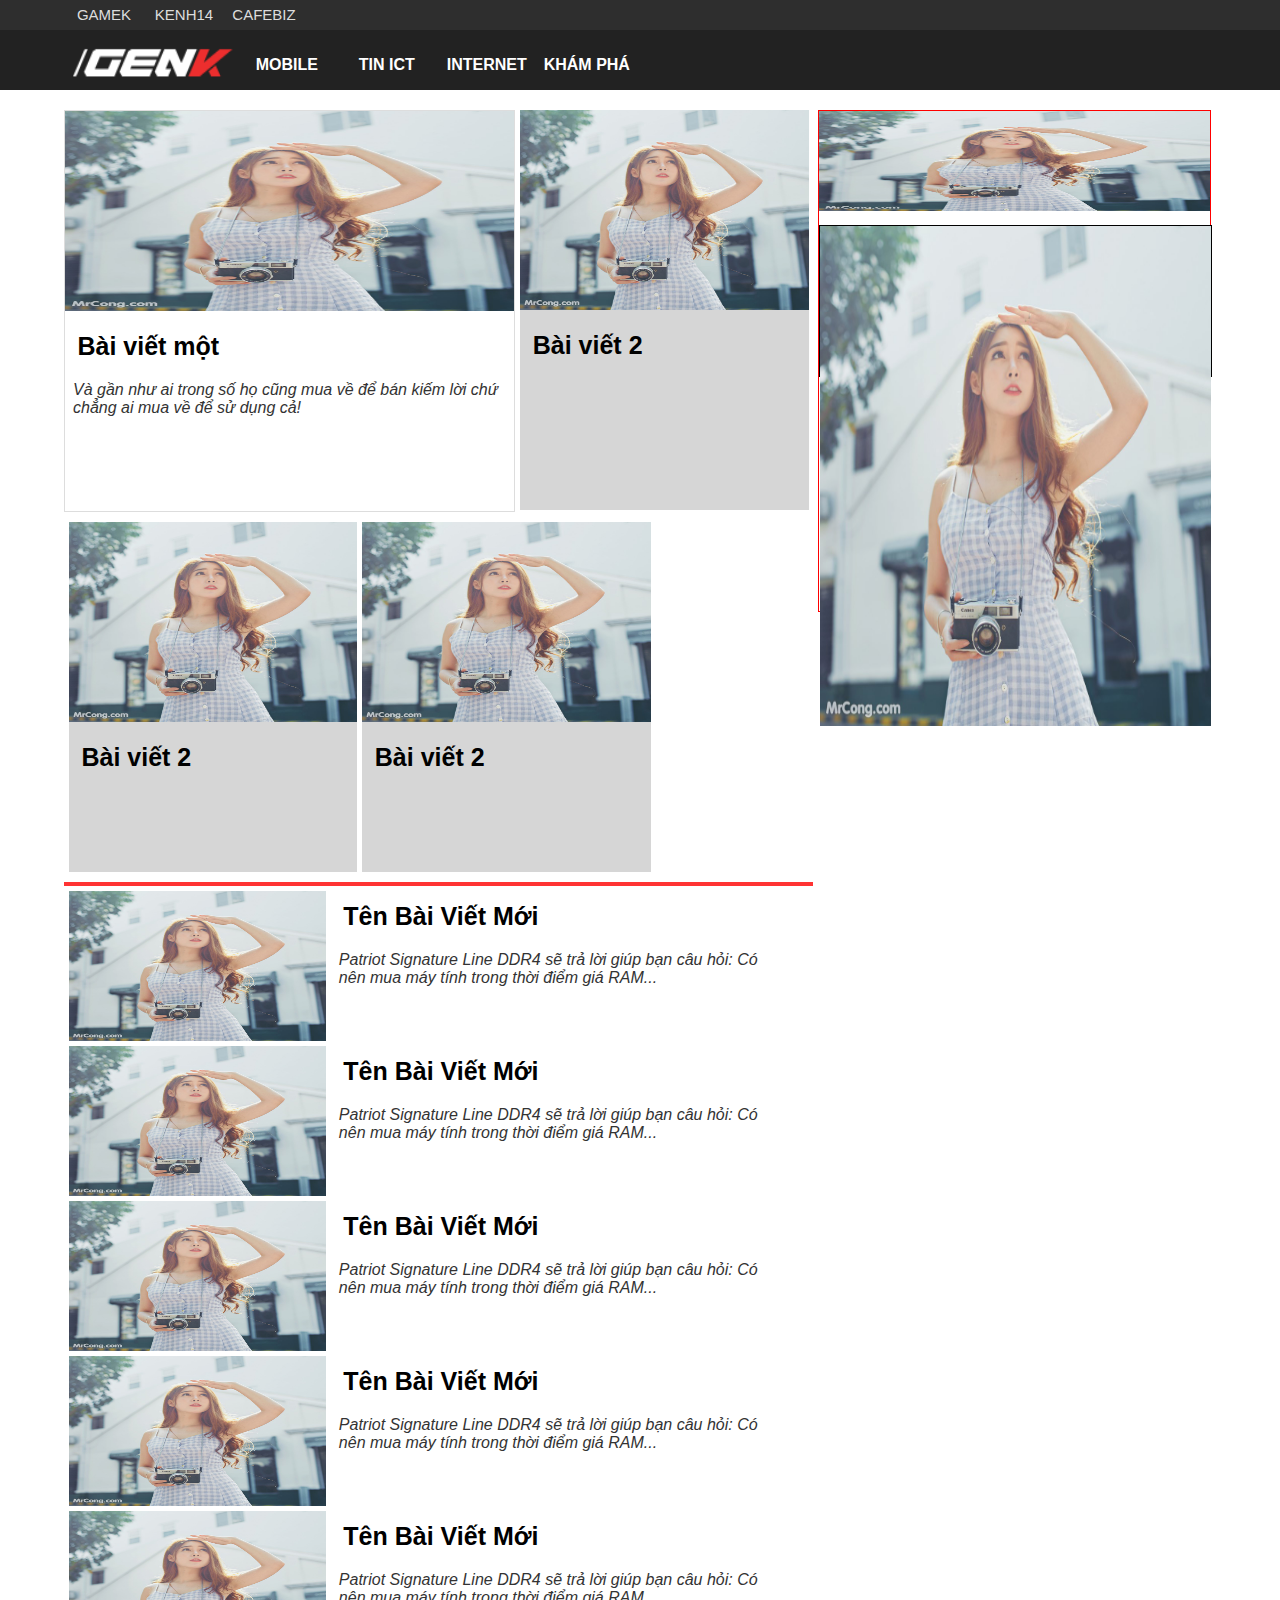
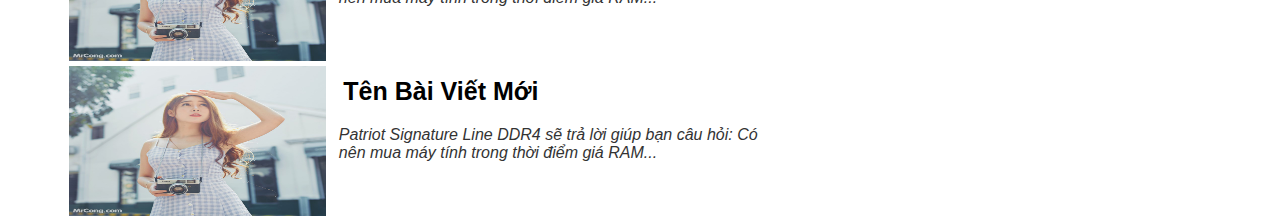
<file: genk/index.html>
<!DOCTYPE html>
<html>
<head>
	<title>Trang Genk Demo - E đã xin anh</title>
	<meta charset="utf-8">
	<link rel="stylesheet" href="css/style.css" type="text/css"/>
</head>
<body>
	<div id="top">
		<div id="top-content">
			<ul>
				<li><a href="#">GAMEK</a></li>
				<li><a href="#">KENH14</a></li>
				<li><a href="#">CAFEBIZ</a></li>
			</ul>
		</div><!--top-content-->
	</div><!--top-->
	<div id="header">
		<div id="header-content">
				<div class="logo">
					<img src="img/logo.png">
				</div><!--logo-->

				<div class="menu">
					<ul>
						<li><a href="#">MOBILE</a></li>
						<li><a href="#">TIN ICT</a></li>
						<li><a href="#">INTERNET</a></li>
						<li><a href="#">KHÁM PHÁ</a></li>
					</ul>
				</div><!--menu-->

		</div><!--header-conntent-->

	</div><!--header-->

	<div style="clear:left;"></div>
	<div id="main">
		<div id="main-left">
			<div class="main-top">
				<div class="main-top-left">

					<div class="main-top-img">
						<img src="img/anh.jpg">
					</div><!--main-top-img-->
					<div class="main-top-content">
						<h3><a href="#">Bài viết một</a></h3>
						<p>Và gần như ai trong số họ cũng mua về để bán kiếm lời chứ chẳng ai mua về để sử dụng cả!</p>
					</div><!--main-top-content-->


				</div><!--main-top-left-->
				<div class="main-top-right">

					<div class="main-top-img">
						<img src="img/anh.jpg">
					</div><!--main-top-img-->
					<div class="main-top-content">
						<h3><a href="#">Bài viết 2</a></h3>

					</div><!--main-top-content-->
					

				</div><!--main-top-right-->

			</div><!--main-top-->
			<div style="clear:left;"></div>
			<div class="banner">
				<div class="main-top-right" style="height:350px;">

					<div class="main-top-img">
						<img src="img/anh.jpg">
					</div><!--main-top-img-->
					<div class="main-top-content">
						<h3><a href="#">Bài viết 2</a></h3>

					</div><!--main-top-content-->
					

				</div><!--main-top-right-->
				<div class="main-top-right" style="height:350px;">

					<div class="main-top-img">
						<img src="img/anh.jpg">
					</div><!--main-top-img-->
					<div class="main-top-content">
						<h3><a href="#">Bài viết 2</a></h3>

					</div><!--main-top-content-->
					

				</div><!--main-top-right-->

			</div><!--banner-->

			<div style="clear:left;"></div>
			<div class="index-main">
				<div class="main-content">
					<div class="main-content-img">
						<img src="img/anh.jpg">
					</div><!--main-content-img-->
					<div class="main-content-excerpt">
						<h3><a href="#">Tên Bài Viết Mới</a></h3>
						<p>Patriot Signature Line DDR4 sẽ trả lời giúp bạn câu hỏi: Có nên mua máy tính trong thời điểm giá RAM...</p>
					</div><!--main-content-excerpt-->

				</div><!--main-conetnt-->
				<div class="main-content">
					<div class="main-content-img">
						<img src="img/anh.jpg">
					</div><!--main-content-img-->
					<div class="main-content-excerpt">
						<h3><a href="#">Tên Bài Viết Mới</a></h3>
						<p>Patriot Signature Line DDR4 sẽ trả lời giúp bạn câu hỏi: Có nên mua máy tính trong thời điểm giá RAM...</p>
					</div><!--main-content-excerpt-->

				</div><!--main-conetnt-->
				<div class="main-content">
					<div class="main-content-img">
						<img src="img/anh.jpg">
					</div><!--main-content-img-->
					<div class="main-content-excerpt">
						<h3><a href="#">Tên Bài Viết Mới</a></h3>
						<p>Patriot Signature Line DDR4 sẽ trả lời giúp bạn câu hỏi: Có nên mua máy tính trong thời điểm giá RAM...</p>
					</div><!--main-content-excerpt-->

				</div><!--main-conetnt-->
				<div class="main-content">
					<div class="main-content-img">
						<img src="img/anh.jpg">
					</div><!--main-content-img-->
					<div class="main-content-excerpt">
						<h3><a href="#">Tên Bài Viết Mới</a></h3>
						<p>Patriot Signature Line DDR4 sẽ trả lời giúp bạn câu hỏi: Có nên mua máy tính trong thời điểm giá RAM...</p>
					</div><!--main-content-excerpt-->

				</div><!--main-conetnt-->
				<div class="main-content">
					<div class="main-content-img">
						<img src="img/anh.jpg">
					</div><!--main-content-img-->
					<div class="main-content-excerpt">
						<h3><a href="#">Tên Bài Viết Mới</a></h3>
						<p>Patriot Signature Line DDR4 sẽ trả lời giúp bạn câu hỏi: Có nên mua máy tính trong thời điểm giá RAM...</p>
					</div><!--main-content-excerpt-->

				</div><!--main-conetnt-->
				<div class="main-content">
					<div class="main-content-img">
						<img src="img/anh.jpg">
					</div><!--main-content-img-->
					<div class="main-content-excerpt">
						<h3><a href="#">Tên Bài Viết Mới</a></h3>
						<p>Patriot Signature Line DDR4 sẽ trả lời giúp bạn câu hỏi: Có nên mua máy tính trong thời điểm giá RAM...</p>
					</div><!--main-content-excerpt-->

				</div><!--main-conetnt-->

			</div><!--index-main-->

		</div><!--mian-left-->

		<div id="main-right">
			<img src="img/anh.jpg">
			
			<div class="img">
				<img src="img/anh.jpg">

			</div>
		</div><!--main-right-->

	</div><!--main-->	
</body>
</html>
</file>
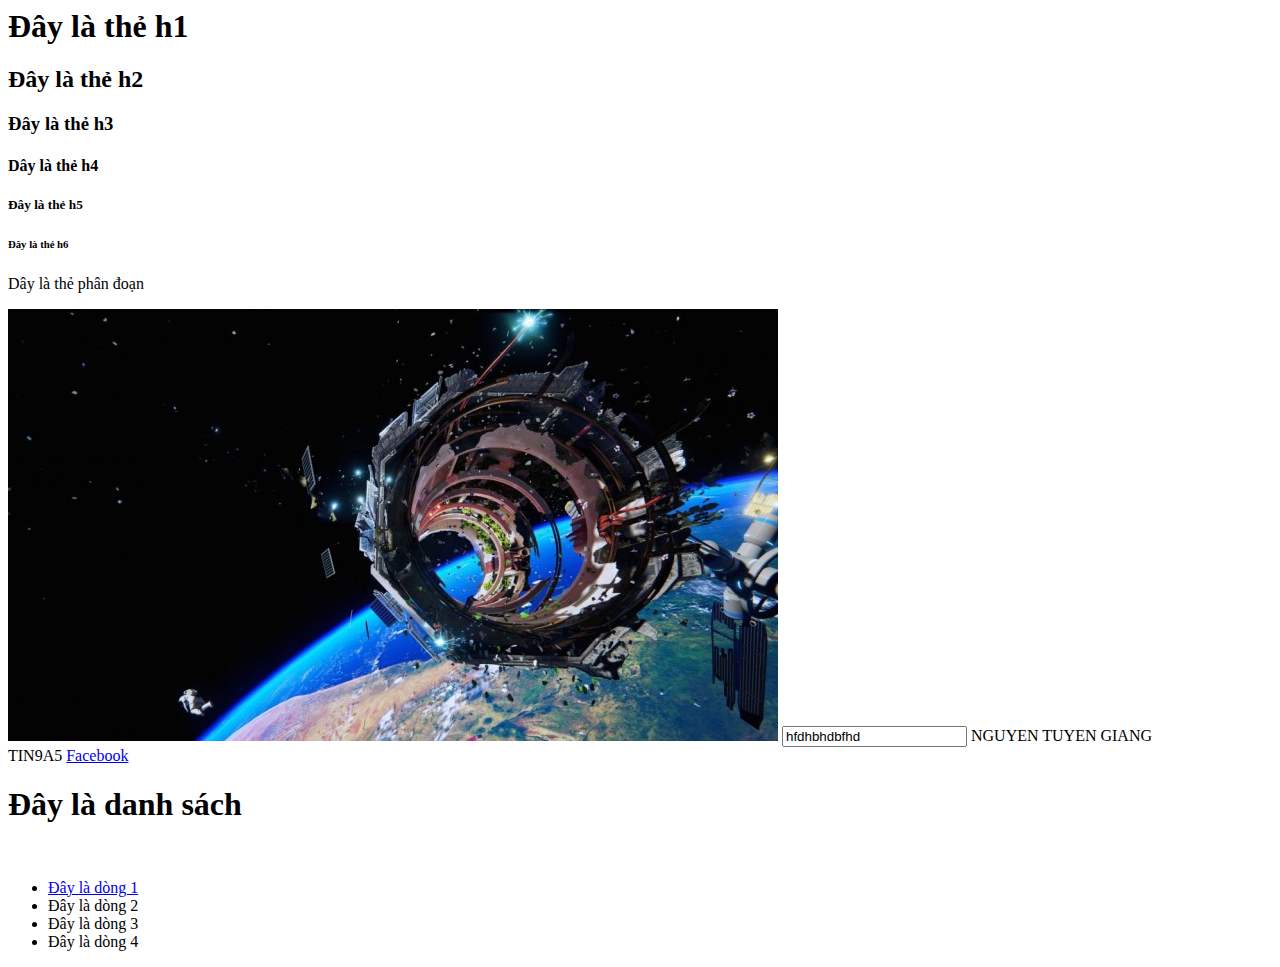
<file: tuan1/index.html>
<DOCTYPE html>
 <html>
 
 <head>
		<title>Buổi 1</title>
		<meta charset="utf-8"/>
	
 </head>
 <body>
	
	<h1>Đây là thẻ h1</h1>
	<h2>Đây là thẻ h2</h2>
	<h3>Đây là thẻ h3</h3>
	<h4>Dây là thẻ h4</h4>
	<h5>Đây là thẻ h5</h5>
	<h6>Đây là thẻ h6</h6>
	
	
	<p> Dây là thẻ phân đoạn </p>
	
	<img src="img/anh.jpg" alt="Đây là ảnh" title="Hình nền">
	
	<input type="text" name="txt-hoten" value="hfdhbhdbfhd">
	
	NGUYEN TUYEN GIANG <br> TIN9A5
	
	
	<a href="fb.com" title="Faceboook"> Facebook </a>
	
	
	<h1> Đây là danh sách</h1><br>
			<ul>
				<li><a href="#">Đây là dòng 1</a></li>
				<li> Đây là dòng 2</li>
				<li> Đây là dòng 3</li>
				<li> Đây là dòng 4</li>
			</ul>
	
	
	
 </body>
 </html>
</file>
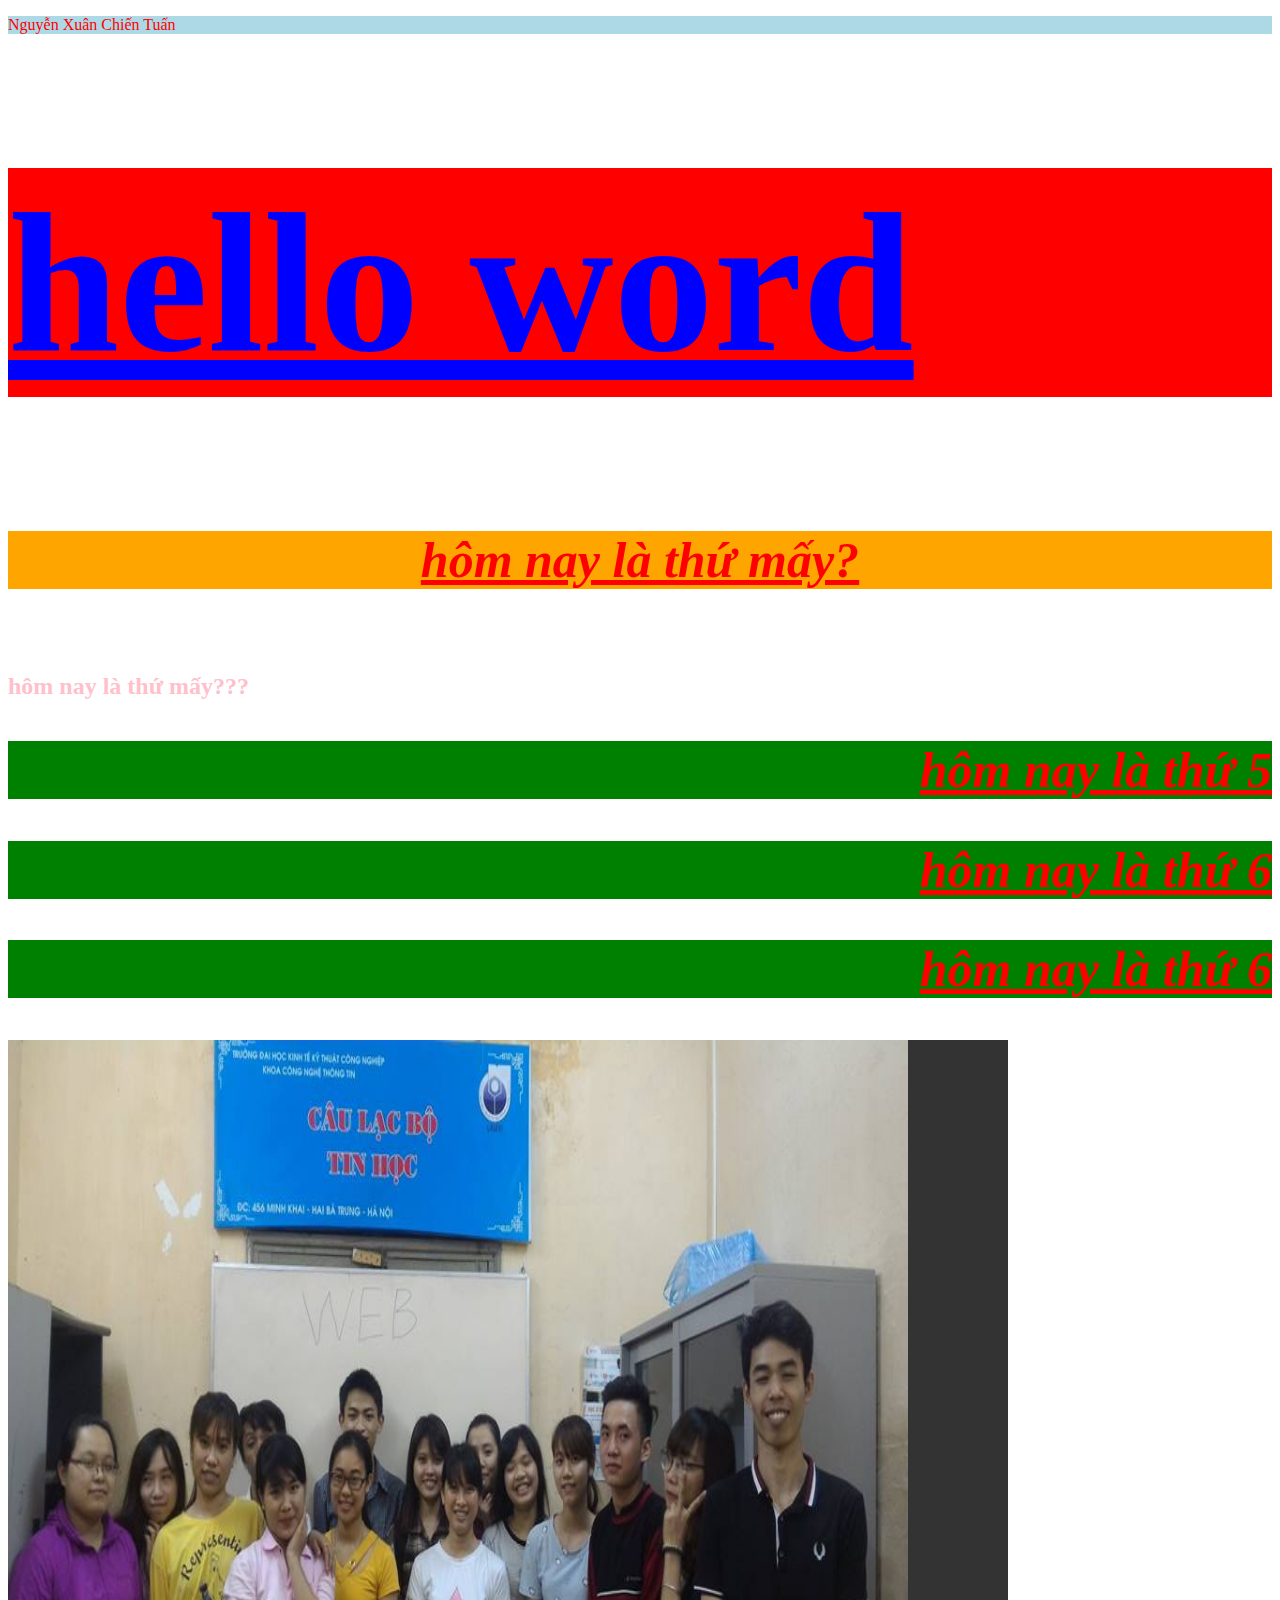
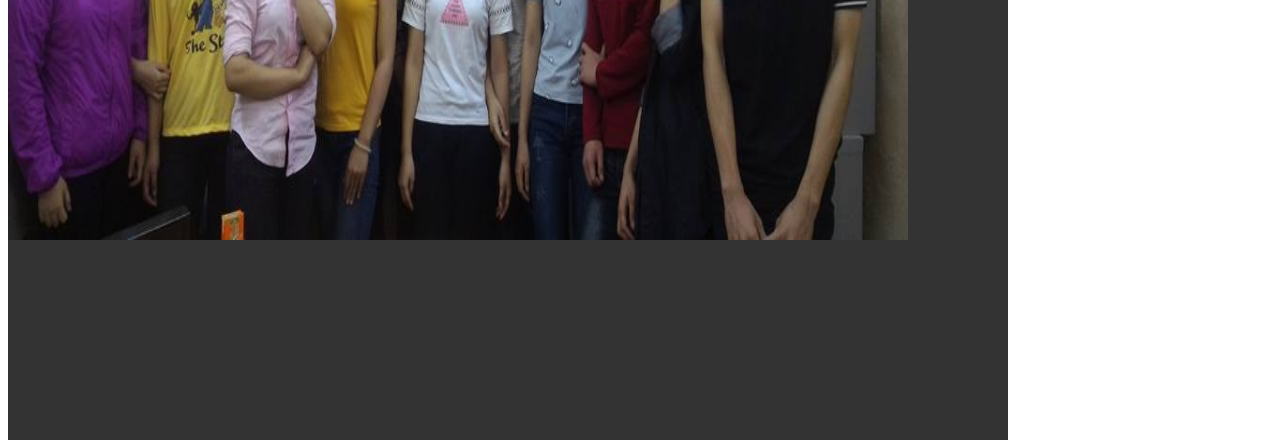
<file: Tuan4/index.html>
<!DOCTYPE html>
<html>
<head>
	<meta charset="utf-8">
	<title>css co ban</title>
	<link rel="stylesheet" type="text/css" href="css/style.css">
</head>
<body>
<!-- css là gì -->
<!-- CSS là chữ viết tắt của cụm từ tiếng Anh "Cascading Style Sheet", dịch ra tiếng Việt thì thực sự mình cũng không thể dịch cho chuẩn được blush, nhưng về ý nghĩa thì CSS dùng để trình bày bổ cục của một Website dựa vào các thẻ HTML. Nói nôm na thì CSS sẽ tác động thay đổi cách hiển thị mặc định của các thẻ HTML nhằm thân thiện với người dùng hơn hay nhằm một mục đích cụ thể nào đó.

Có một ví dụ trực quan để diễn tả nhiệm vụ của CSS như sau, giả sử bạn xây nhà và bạn sẽ sử dụng gạch để xây dựng ngôi nhà. Nhưng để trang trí cho ngôi nhà thì bạn sẽ sử dụng một số đồ nội thất khác như sơn màu, ... thì lúc này sơn màu sẽ tác động làm thay đổi color mặc định của gạch. Nói ví von thi màu sơn chính là CSS và gạch chính là HTML.

CSS đóng một vai trò rất quan trọng khi bạn xây dựng giao diện Website. Thông thường bạn sẽ  sử dụng một chương trình thiết kế như Photoshop để tạo giao diện, sau đó các Frontend Developer sẽ dựa vào file đó kết hợp với HTML & CSS để convert thanh một file có đuôi mở rộng là .html, file File này sẽ chứa code HTML và CSS. -->

	<!-- có 3 cáh viết css -->

    <!--c1: day la phan inline:  -->
    <!-- <tag vietcssoday> </tag> -->
	<p style="color: red;background-color: lightblue"> Nguyễn Xuân Chiến Tuấn </p>


	<!--c2: day la internal -->
	<!-- <tag> vietcssoday </tag> -->
	<h1> hello word 

		<style type="text/css">
		 	h1{
		 		background: red;
		 		color: blue;
		 		font-weight: bold;
		 		font-size: 200px;
		 		text-decoration:underline;
		 	}
		</style>

	</h1>

	<!-- c3: external: viết 1 file html (trong file html viết code html) + 1 file css(trong file css viết code của css) , 2 file được nối với nhau bởi dòng lệnh này (đặt trên phần head) 
		<link rel="stylesheet" type="text/css" href="đường dẫn tới file css">

	-->


<h5>hôm nay là thứ mấy?</h5>
	<!-- trong css, để design  cho vùng nào, thì ta đặt vùng đó trong cặp thẻ <div> </div> và đặt class/id cho nó -->
	<!-- id:chỉ dùng 1 lần cho 1 tên, class, có thể dùng nhiều lần cho 1 tên -->
	<!-- khi viết css, id sẽ là dấu #, class là dấu . -->

<!-- id -->
<div id="toilatoipham">
	<h2>hôm nay là thứ mấy???</h2>
</div>



<!-- class -->
<div class="toipham">
	<h2>hôm nay là thứ 5</h2>
</div>

<div class="toipham">
	<h2>hôm nay là thứ 6</h2>
</div>
<div class="toipham">
	<h2>hôm nay là thứ 6</h2>
</div>


<!-- css cho imgages -->
<!-- bỏ toàn bộ câu lệnh html img src vào cặp thẻ div -->
<!-- ở đây, hiểu cặp thẻ div là khung ảnh, img src là ảnh -->
<!-- muốn css cho ảnh, ta phải css cho ảnh trước -->

<div class="khunganh">
	<img src="img/web_club.jpg">
</div>
<!-- sang bên css mà xem code đi -_- đọc chi mà lắm -->





</body>
</html>
</file>
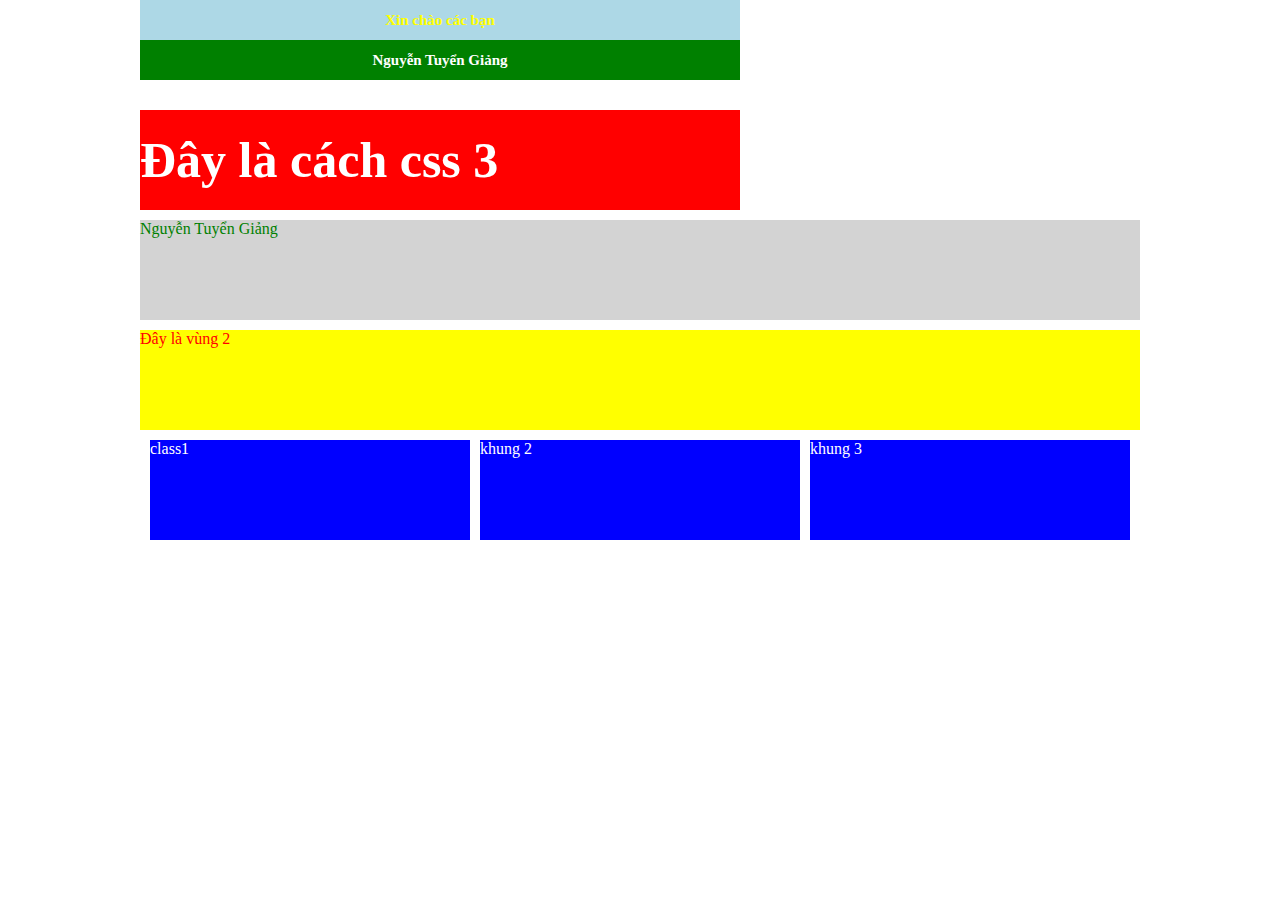
<file: tuan5/index.html>
<!DOCTYPE html>
<html>
<head>
	<title>Tuần 5</title>
	<meta charset="utf-8"/>
	<link rel="stylesheet" type="text/css" href="css/style.css"/>

</head>
<body>
	<!--cách 1 viết css (inline)-->

	<h1 style="width:600px;height:40px;background:lightblue;color:yellow;">Xin chào các bạn</h1>
	<!--cach viet css thu 2-->
	<h1>	Nguyễn Tuyển Giảng
		<style>
			h1{
				width:600px;
				height:40px;
				background:green;
				color:white;
				font-size:15px;
				line-height:40px;
				text-align:center;
				/*text-align : can le chu
				right,left,center*/
			}

		</style>


	</h1>


	<h2> Đây là cách css 3 </h2>

	<!--id-->
	<div id="vung1">
		
		Nguyễn Tuyển Giảng
	</div>

	<div id="vung2">
		Đây là vùng 2
	</div>


	<!--class-->

	<div class="class1">
	 	class1

	</div>
	<div class="class1">
	 	khung 2

	</div>
	<div class="class1">
	 	khung 3

	</div>
	<div style="clear:left;"></div>



	




</body>
</html>
</file>
<file: genk/css/style.css>
*{
	margin:0; padding:0;
	font-family:roboto,arial;
}
body{
	width:100%;
	background:white;
}
a{
	text-decoration:none;
	color:black;
}
ul{
	list-style-type:none;
}

/**top**/
#top{
	width:100%;
	height:30px;
	background:#2e2e2e;
}
#top-content{
	width:90%;
	margin:auto;
	height:30px;
}
#top-content li{
	float:left;
	width:80px;
	height:30px;
}
#top-content li a{
	display:block;
	line-height:30px;
	text-align:center;
	color:#ddd;
	font-size:15px;
}
#top-content li a:hover{
	color:#ff3333;
}
/**header**/
#header{
	width:100%;
	height:60px;
	background:#222222;
}
#header-content{
	width:90%;
	margin:auto;
	height:60px;
}
.logo{
	width:15%;
	height:60px;
	float:left;
}
.logo img{
	width:100%;
	height:60px;
}
.menu{
	width:50%;
	height:40px;
	margin-left:30px;
}
.menu li{
	float:left;
	margin-top:15px;
	width:100px;
	height:40px;
}
.menu li a{
	display:block;
	text-align:center;
	line-height:40px;
	color:white;
	font-weight:bold;
	transition:0.5s ease all;
}
.menu li a:hover{
	transition:0.5s ease all;
	background:white;
	color:#ff3333;
	border-radius:1em;
}

/**main**/
#main{
	width:90%;
	height:1000px;
	margin:auto;
	margin-top:20px;
}
#main-left{
	width:65%;
	float:left;
}
#main-right{
	width:34%;
	float:left;
	height:500px;
	border:1px solid red;
	margin-left:5px;
}

/**main-left**/
.main-top{
	width:100%;
	height:400px;
}
.main-top-left{
	float:left;
	height:400px;
	width:60%;
	border:1px solid #ddd;
}
.main-top-right{
	float:left;
	width:38.5%;
	height:400px;
	margin-left:5px;
	background:#3333;
}
.main-top-img{
	width:100%;
	height:200px;
}
.main-top-img img{
	width:100%;
	height:200px;
}
.main-top-content{
	width:100%;
	height:190px;
	margin-top:10px;
}
h3{
	width:98%;
	height:50px;
	line-height:50px;
}
h3 a{
	color:black;
	font-size:25px;
	padding-left:0.5em;
}
p{
	color:#333;
	margin-top:10px;
	padding-left:0.5em;
	font-style:italic;
}
/**banner**/
.banner{
	width:100%;
	height:350px;
	margin-top:10px;
}

/**index-main**/
.index-main{
	width:100%;
	margin-top:10px;
	border-top:4px solid #ff3333;
}
.main-content{
	width:98%;
	height:150px;
	margin:5px 5px;
}
.main-content-img{
	width:35%;
	height:150px;
	float:left;
}
.main-content-img img{
	width:100%;
	height:150px;
}
.main-content-excerpt{
	width:60%;
	height:150px;
	float:left;
	margin-left:5px;
}

img{
	width:100%;
	height:100px;
}
.img{
	width:100%;
	margin-top:10px;
	height:150px;
	border:1px solid black;
}
.img img{
	width:100%;
	height:500px;
}
</file>
<file: Tuan4/css/style.css>
h5{
	color: red;  /*color: màu chữ;*/
	background: orange; /*background hoac background-color: màu nền*/
	font-size: 50px;/*kích thước chữ*/
	font-family: Times New Roman; /*font chữ*/
	font-style: italic; /*font-style: kiểu chữ, italic: nghiêng*/
	text-align: center;/*text-align: vị trí chữ*/
	text-decoration: underline; /*gạch chân*/
}

#toilatoipham h2{
	color: pink

}

.toipham h2{
	color: red;
	font-size: 50px;
	background: green;
	font-style: italic;
	text-decoration: underline;
	text-align: right;
}





/*đây, css cho khung ảnh trước*/
.khunganh{
	width: 1000px; /*chiều ngang*/
	height: 1000px; /*chiều dọc*/
	background: #333;
}
/*css cho ảnh với chiều ngang của ảnh chiếm 90% khung ảnh, chiều dọc chiếm 80% khung ảnh*/
.khunganh img{
	width: 90%;
	height:80%
}
</file>
<file: tuan5/css/style.css>
*{
	padding:0;/*căn lề trong*/
	margin:0;/*căn bên ngoài các thẻ*/
}
body{
	width:1000px;
	margin:auto;
	/*padding:0.5em;*/
	/*border:1px solid #ff3333;/* tao khung*/
}


h2{
	background:red;/* màu nền h2*/
	width:600px;/* độ rộng*/
	margin-top:30px; /*right,left,bottom*/
	height:100px;/*chiều cao*/
	line-height:100px;/* căn lề đối xứng trên dưới chữ*/
	font-size:50px;/*kích thước chữ*/
	color:white; /*màu chữ*/
	font-weight:bold; /* Độ đậm của chữ */
}
#vung1{
	width:100%;
	height:100px;
	margin-top:10px;
	color:green;
	background:lightgray;
}

#vung2{
	width:100%;
	height:100px;
	margin-top:10px;
	color:red;
	background:yellow;
}
.class1{
	width:32%;
	float:left;/*can le*/ 
	height:100px;
	background:blue;
	color:white;
	margin-top:10px;
	margin-left:10px;
}
/***********/
#header{
	width:100%;
	height:150px;
	border:1px solid black;
}
#menu{
	margin-top:10px;
	width:100%;
	height:40px;
	background:#ff3333;
}
#menu li{
	float:left;
	list-style-type:none;
	width:100px;
	height:40px;
}
#menu li a{
	display:block;
	line-height:40px;
	text-decoration:none;
	text-align:center;
	color:white;
	font-weight:bold;
	font-size:17px;
}
</file>
